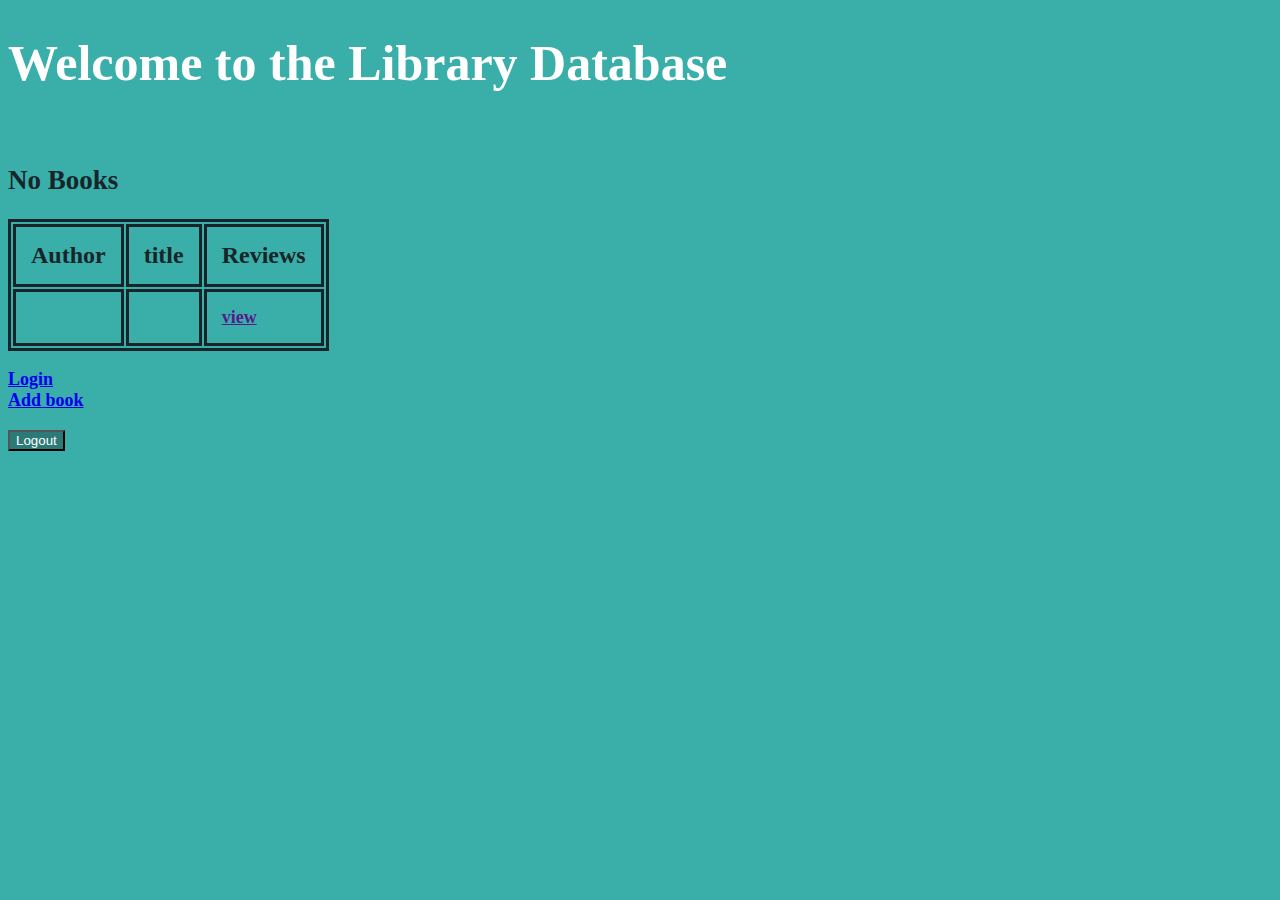
<file: Assignment3/src/main/resources/templates/index.html>
<!DOCTYPE html>
<html lang="en" xmlns:th="https://www.thymeleaf.org"
		xmlns:sec="https://www.thymeleaf.org/thymeleaf-extras-springsecurity5">
<head>
<meta charset="ISO-8859-1">
<title>Index</title>
<link rel="stylesheet" type="text/css" media="all"
	href="../static/css/styles.css" th:href="@{/css/styles.css}" />
</head>
<body>
<div th:if="${message}" class="error">
	<p th:text="${message}">
</div>
	<h1>Welcome to the Library Database</h1><br>
	
	<div th:if="${bookList.empty}">
		<h2>No Books</h2>
	</div>
	<div th:unless="${bookList.empty}">
		<table>
			<tr>
				<th>Author</th>
				<th>title</th>
				<th>Reviews</th>
			</tr>
			<tr th:each="book : ${bookList}">
				<td th:text="${book.author}"></td>
				<td th:text="${book.title}"></td>
				<td><a href="" th:href="@{/viewBook/} + ${book.id}">view</a></td>
			</tr>
		</table>
		</div>
		<br>
	<div sec:authorize="!isAuthenticated()">
	<a href="#" th:href="@{/login}">Login</a><br>
	</div>
	<div sec:authorize="hasRole('ROLE_ADMIN')">
	<a href="/add-book">Add book</a>
	</div><br>
	<div sec:authorize="hasAnyRole('ROLE_USER','ROLE_ADMIN')">
		<form action="#" th:action="@{/logout}" method="post">
		<input type="submit" value="Logout" id="button1">
	</form>
	</div>
	
	
	
</body>
</html>
</file>
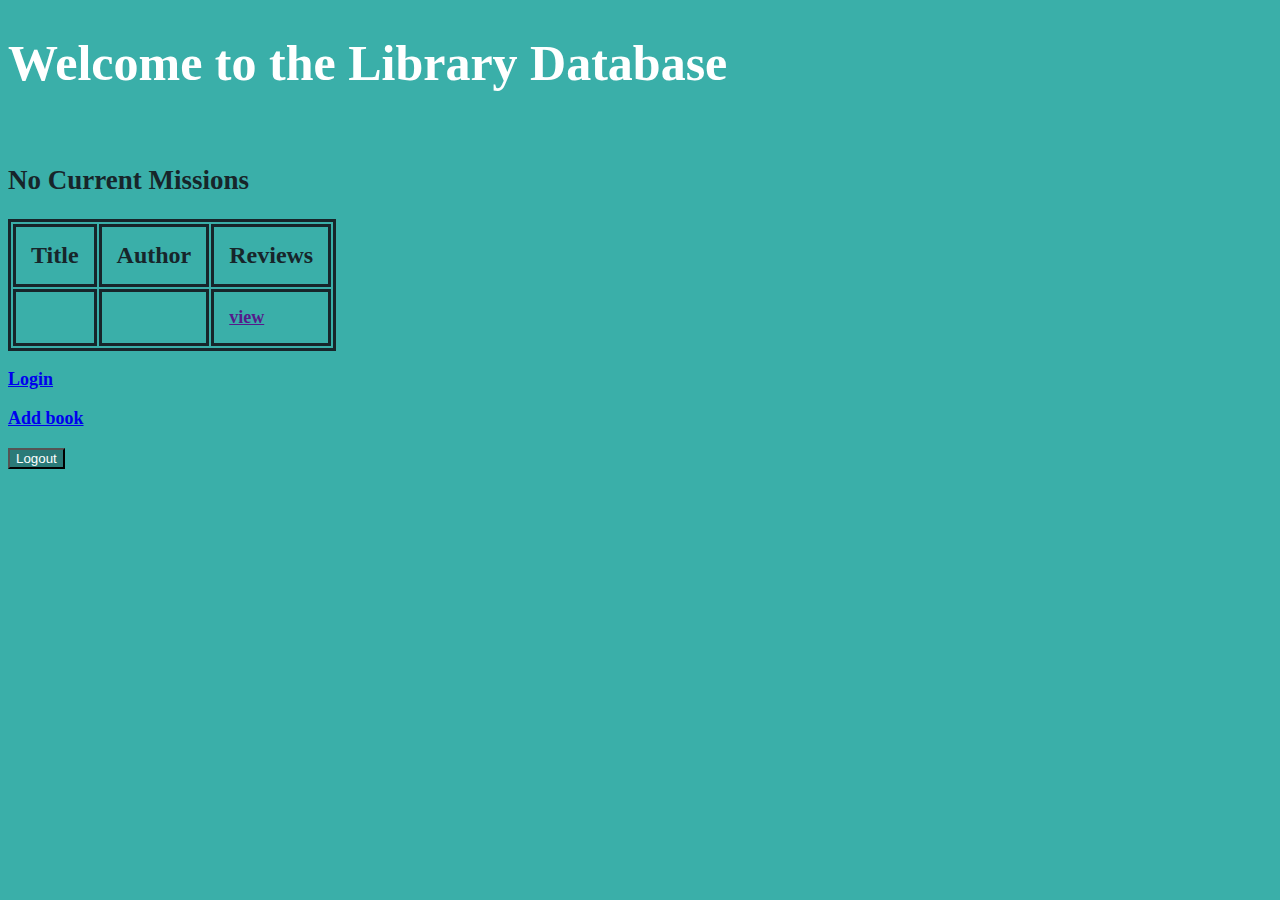
<file: Assignment3/Assignment4/src/main/resources/templates/index.html>
<!DOCTYPE html>
<html lang="en" xmlns:th="https://www.thymeleaf.org"
		xmlns:sec="https://www.thymeleaf.org/thymeleaf-extras-springsecurity5">
<head>
<meta charset="ISO-8859-1">
<title>Index</title>
<link rel="stylesheet" type="text/css" media="all"
	href="../static/css/styles.css" th:href="@{/css/styles.css}" />
</head>
<body>
<div th:if="${message}" class="error">
	<p th:text="${message}">
</div>
	<h1>Welcome to the Library Database</h1><br>
	
	<div th:if="${bookList.empty}">
		<h2>No Current Missions</h2>
	</div>
	<div th:unless="${bookList.empty}">
		<table>
			<tr>
				<th>Title</th>
				<th>Author</th>
				<th>Reviews</th>
			</tr>
			<tr th:each="book : ${bookList}">
				<td th:text="${book.title}"></td>
				<td th:text="${book.author}"></td>
				<td><a href="" th:href="@{/viewBook/} + ${book.id}">view</a></td>
			</tr>
		</table>
		</div>
		<br>
	<div ><a href="#" th:href="@{/login}">Login</a></div><br>
	<div sec:authorize="hasRole('ROLE_ADMIN')">
	<a href="/add-book">Add book</a>
	</div><br>
	<div sec:authorize="hasAnyRole('ROLE_USER','ROLE_ADMIN')">
		<form action="#" th:action="@{/logout}" method="post">
		<input type="submit" value="Logout" id="button1">
	</form>
	</div>
	
	
	
</body>
</html>
</file>
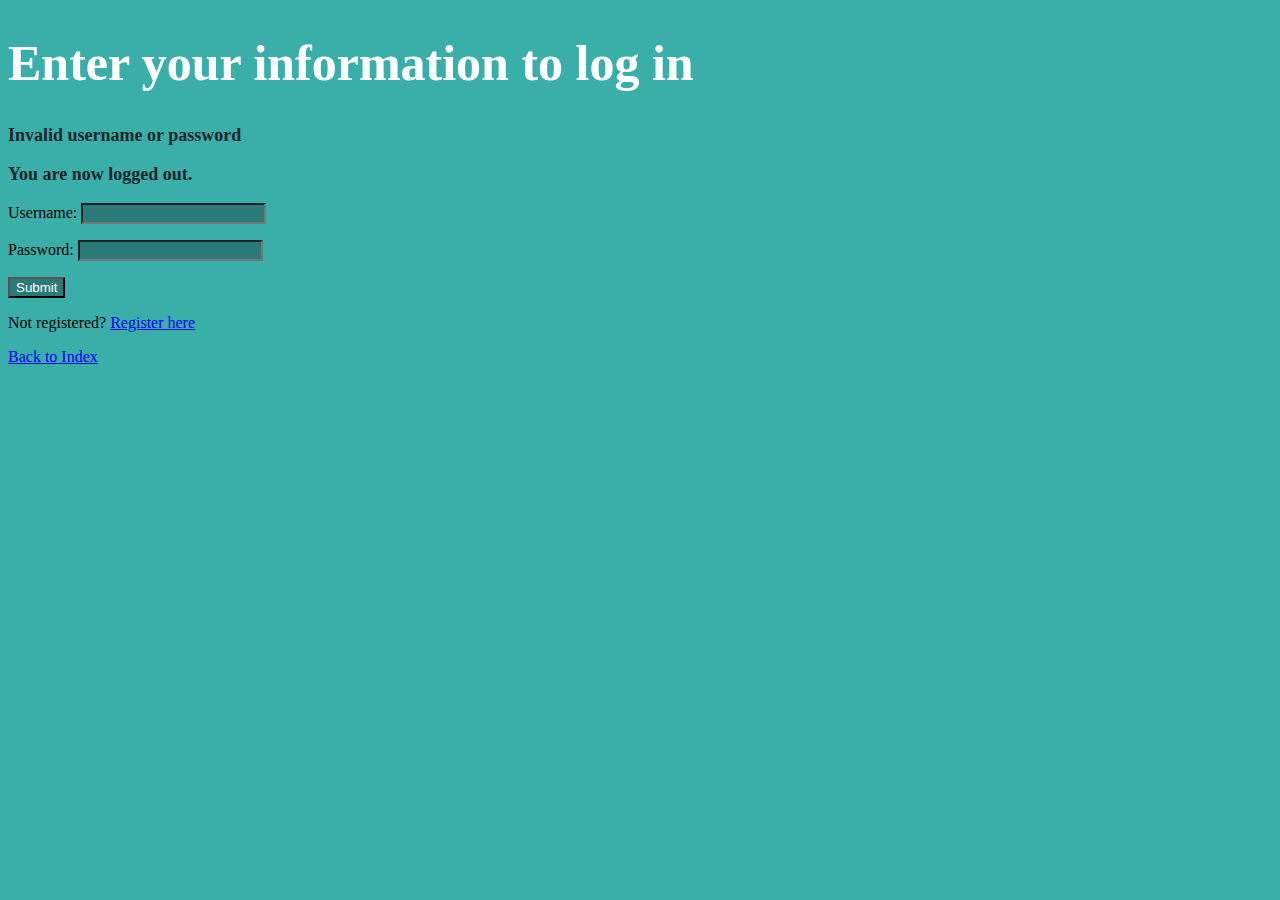
<file: Assignment3/src/main/resources/templates/login.html>
<!DOCTYPE html>
<html lang="en" xmlns:th="https://www.thymeleaf.org">
<head>
<meta charset="ISO-8859-1">
<title>Log in</title>
<link rel="stylesheet" type="text/css" media="all"
	href="../static/css/styles.css" th:href="@{/css/styles.css}" />
</head>
<body>
<h1>Enter your information to log in</h1>

	<div th:if="${message}" class="error">
	<p th:text="${message}">
	</div>
	
	<div th:if="${param.error}" class="error">
		<p>Invalid username or password</p>
	</div>
	<div th:if="${param.logout}" class="error">
		<p>You are now logged out.</p>
	</div>
	
	<form action="#" th:action="@{/login}" method="post" id ="loginform">
		<p>Username: <input type="text" name="username" id = "text1"/></p>
		<p>Password: <input type="text" name="password"id = "text1" /></p>
		<input type="submit" name="Log In" id="button1"/>
	</form>
	
	<p>Not registered? <a href="#" th:href="@{/register}"> Register here</a></p>
	
	<p><a href="/" th:href="@{/}"> Back to Index</a></p>
</body>
</html>
</file>
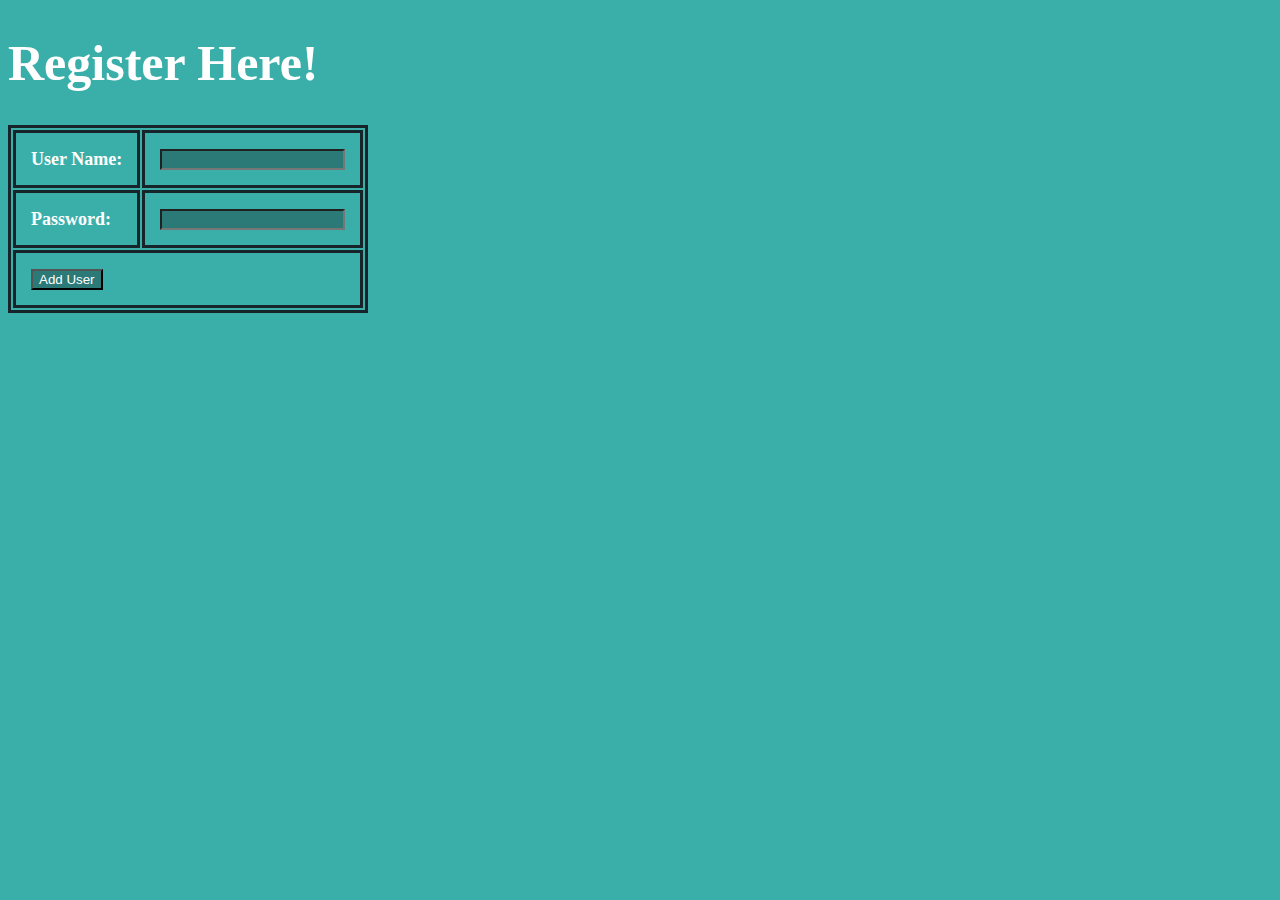
<file: Assignment3/src/main/resources/templates/register.html>
<!DOCTYPE html>
<html  xmlns:th="https://www.thymeleaf.org"
		xmlns:sec="https://www.thymeleaf.org/thymeleaf-extras-springsecurity5">
<head>
<meta charset="ISO-8859-1">
<title>Registration Page</title>
<script src="../static/js/script.js" th:src="@{/js/script.js}"></script>
<link rel="stylesheet" type="text/css" media="all"
	href="../static/css/styles.css" th:href="@{/css/styles.css}" />
</head>
<body>

	<h1>Register Here!</h1>
	<div id="error" class="error"></div>
	
	<form name="name" action="#" th:action="@{/new-user}" method="post" onsubmit="return verify()">
		<table>
		<tr>
			<td> User Name: </td><td><input type="text" name="userName" id = "text1"/></td>
		</tr>
		<tr>
			<td>Password: </td><td><input type="text" name="password" id = "text1"/></td>
		</tr>
		<tr>
			<td colspan="2"><input type= "submit" value="Add User" id="button1"></td>
		</tr>
		</table>
	</form>
</body> 
</html>
</file>
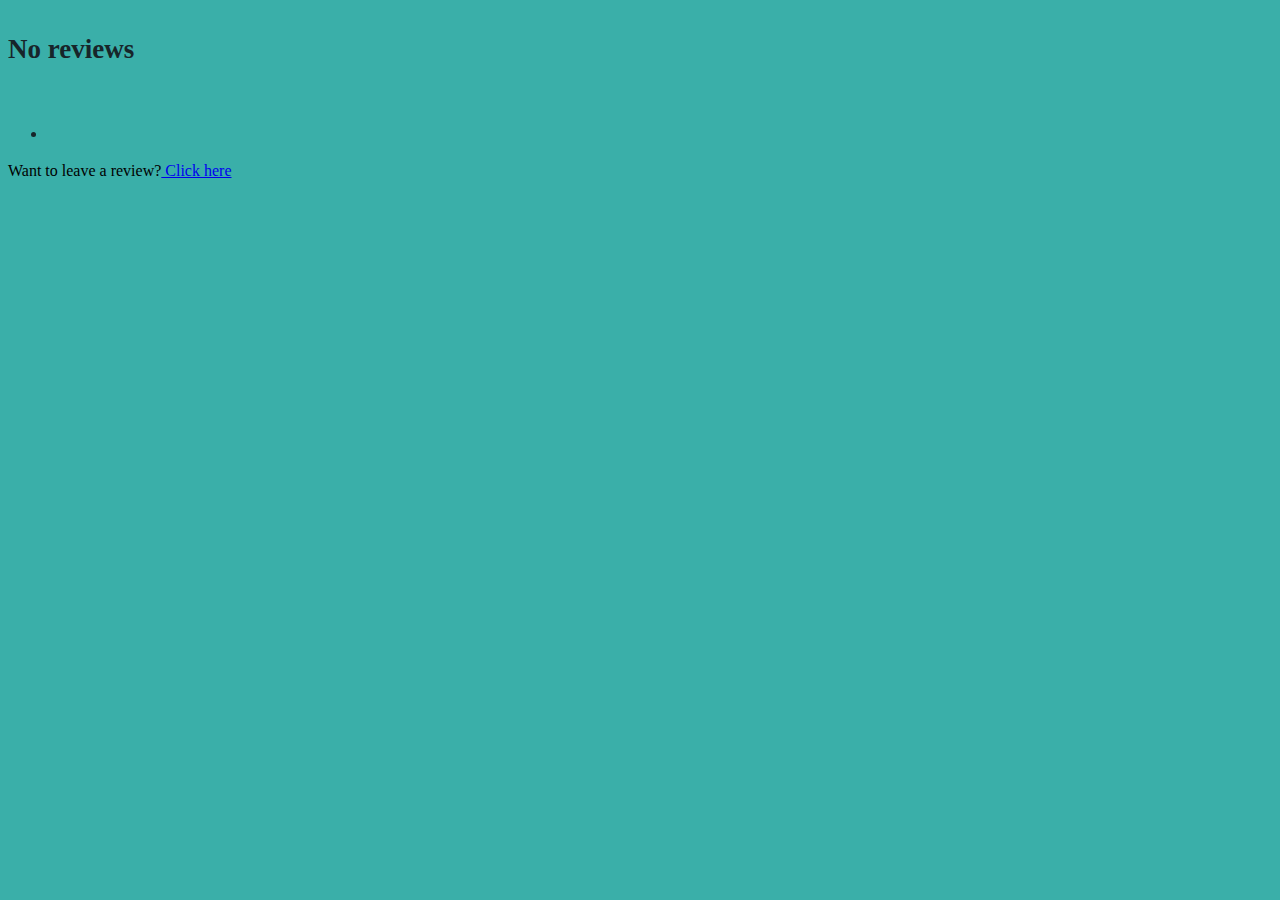
<file: Assignment3/src/main/resources/templates/view-book.html>
<!DOCTYPE html>
<html xmlns:th="https://www.thymeleaf.org">
<head>
<meta charset="ISO-8859-1">
<title>View Book</title>
<link rel="stylesheet" type="text/css" media="all"
	href="../static/css/styles.css" th:href="@{/css/styles.css}" />
</head>
<body>
	<h1
		th:text="'These are the reviews for ' + ${title} + ' By '+ ${author}"></h1>
	<div th:if="${reviewList.empty}">
		<h2>No reviews</h2>
	</div>
	<br>
	<div th:unless="${reviewList.empty}">

		<ul th:each="review : ${reviewList}">
			<li th:text="${review.text}"></li>
		</ul>
	</div>

	<p>
		Want to leave a review?<a href="#"
			th:href="@{/add-review/}+ ${book.id}"> Click here</a>
</body>
</file>
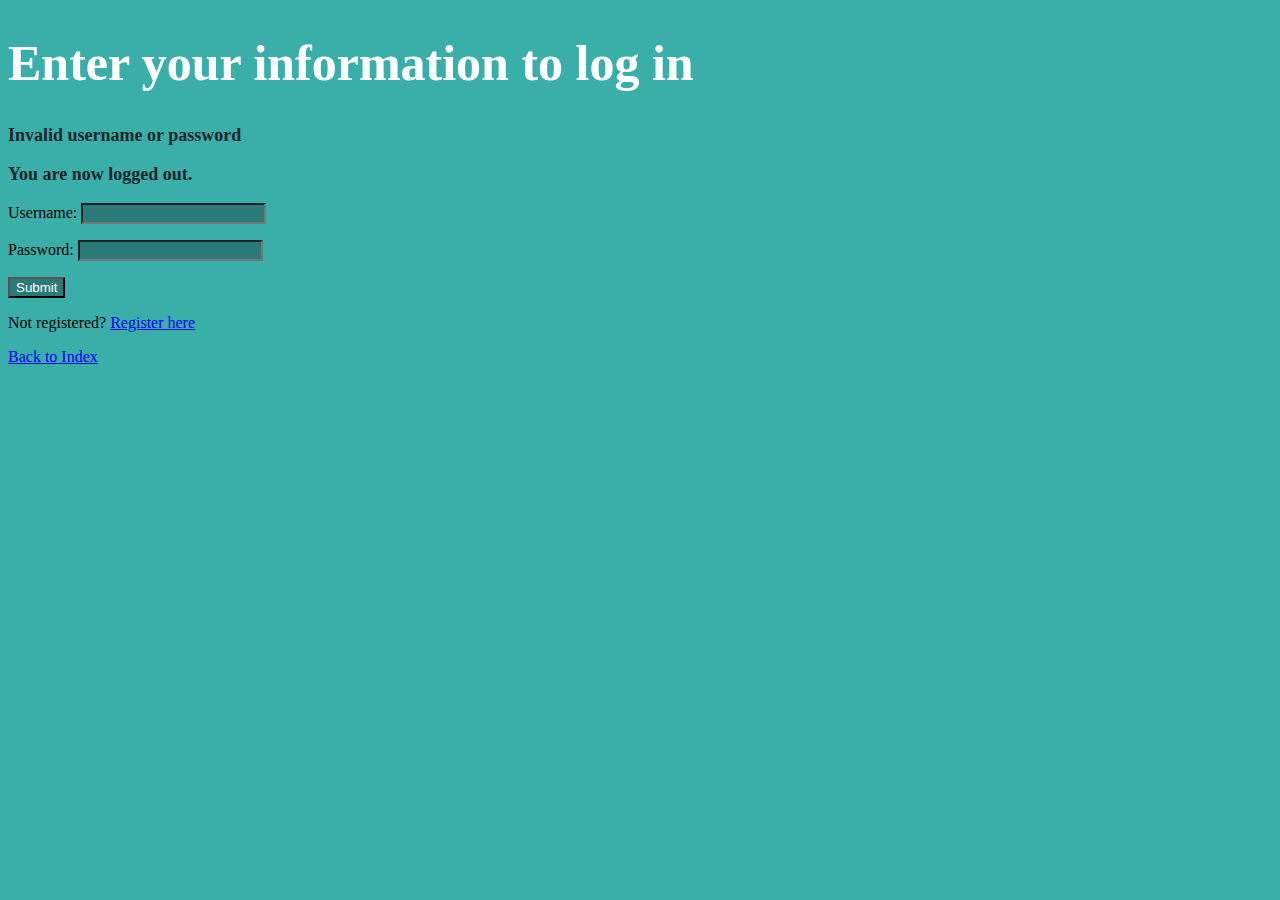
<file: Assignment3/Assignment4/src/main/resources/templates/login.html>
<!DOCTYPE html>
<html lang="en" xmlns:th="https://www.thymeleaf.org">
<head>
<meta charset="ISO-8859-1">
<title>Log in</title>
<link rel="stylesheet" type="text/css" media="all"
	href="../static/css/styles.css" th:href="@{/css/styles.css}" />
</head>
<body>
<h1>Enter your information to log in</h1>

	<div th:if="${message}" class="error">
	<p th:text="${message}">
	</div>
	
	<div th:if="${param.error}" class="error">
		<p>Invalid username or password</p>
	</div>
	<div th:if="${param.logout}" class="error">
		<p>You are now logged out.</p>
	</div>
	
	<form action="#" th:action="@{/login}" method="post" id ="loginform">
		<p>Username: <input type="text" name="username" id = "text1"/></p>
		<p>Password: <input type="text" name="password"id = "text1" /></p>
		<input type="submit" name="Log In" id="button1"/>
	</form>
	
	<p>Not registered? <a href="#" th:href="@{/register}">Register here</a></p>
	
	<p><a href="/" th:href="@{/}"> Back to Index</a></p>
</body>
</html>
</file>
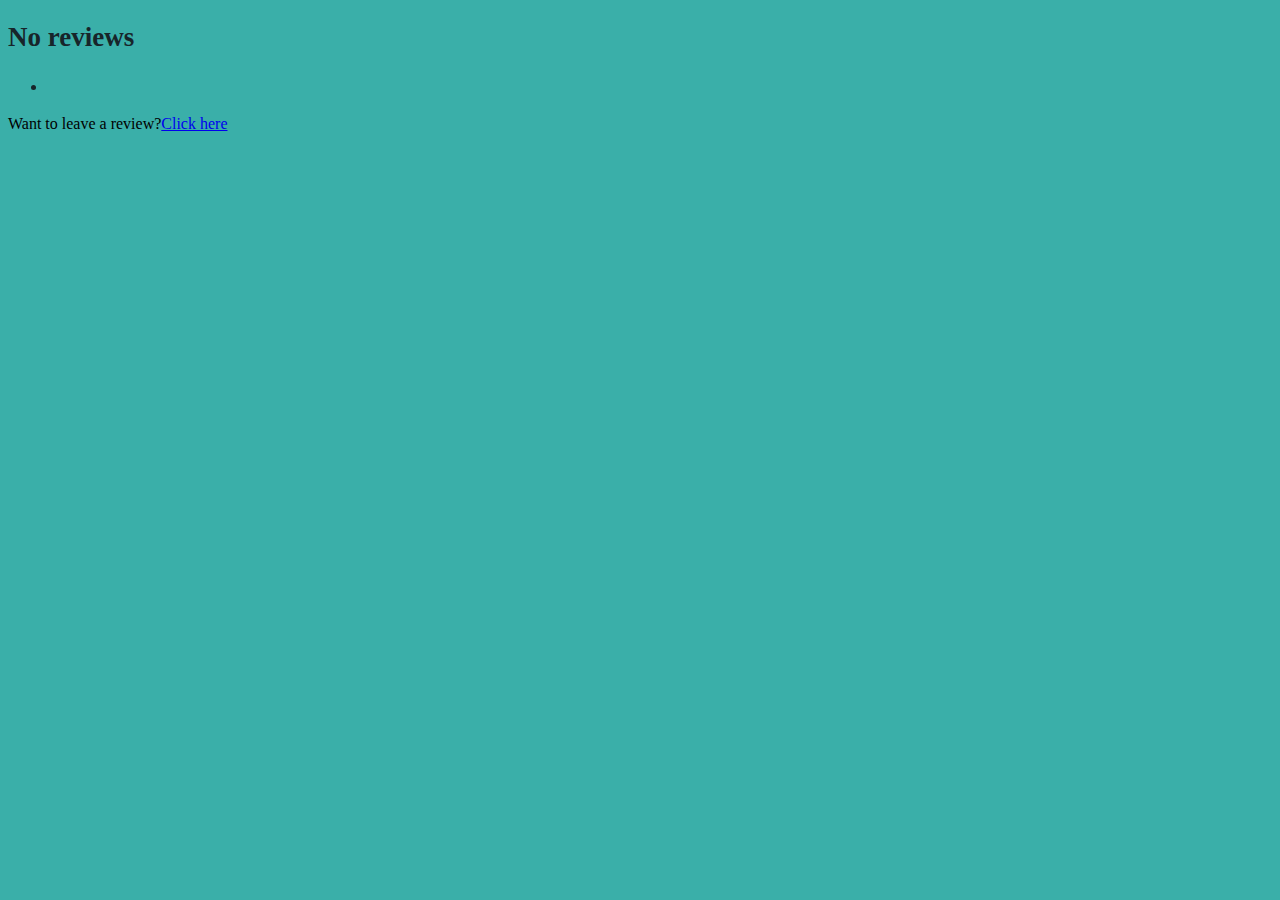
<file: Assignment3/Assignment4/src/main/resources/templates/view-book.html>
<!DOCTYPE html>
<html xmlns:th="https://www.thymeleaf.org">
<head>
<meta charset="ISO-8859-1">
<title>View Book</title>
<link rel="stylesheet" type="text/css" media="all"
	href="../static/css/styles.css" th:href="@{/css/styles.css}" />
</head>
<body>

	<div th:if="${reviewList.empty}">
		<h2>No reviews</h2>
	</div>
	<div th:unless="${reviewList.empty}">
		
			<ul th:each="review : ${reviewList}">
				<li th:text="${review.text}"></li>
			</ul>
		</div>
		
		<p>Want to leave a review?<a href="#" th:href="@{/add-review}" >Click here</a>
</body>
</html>
</file>
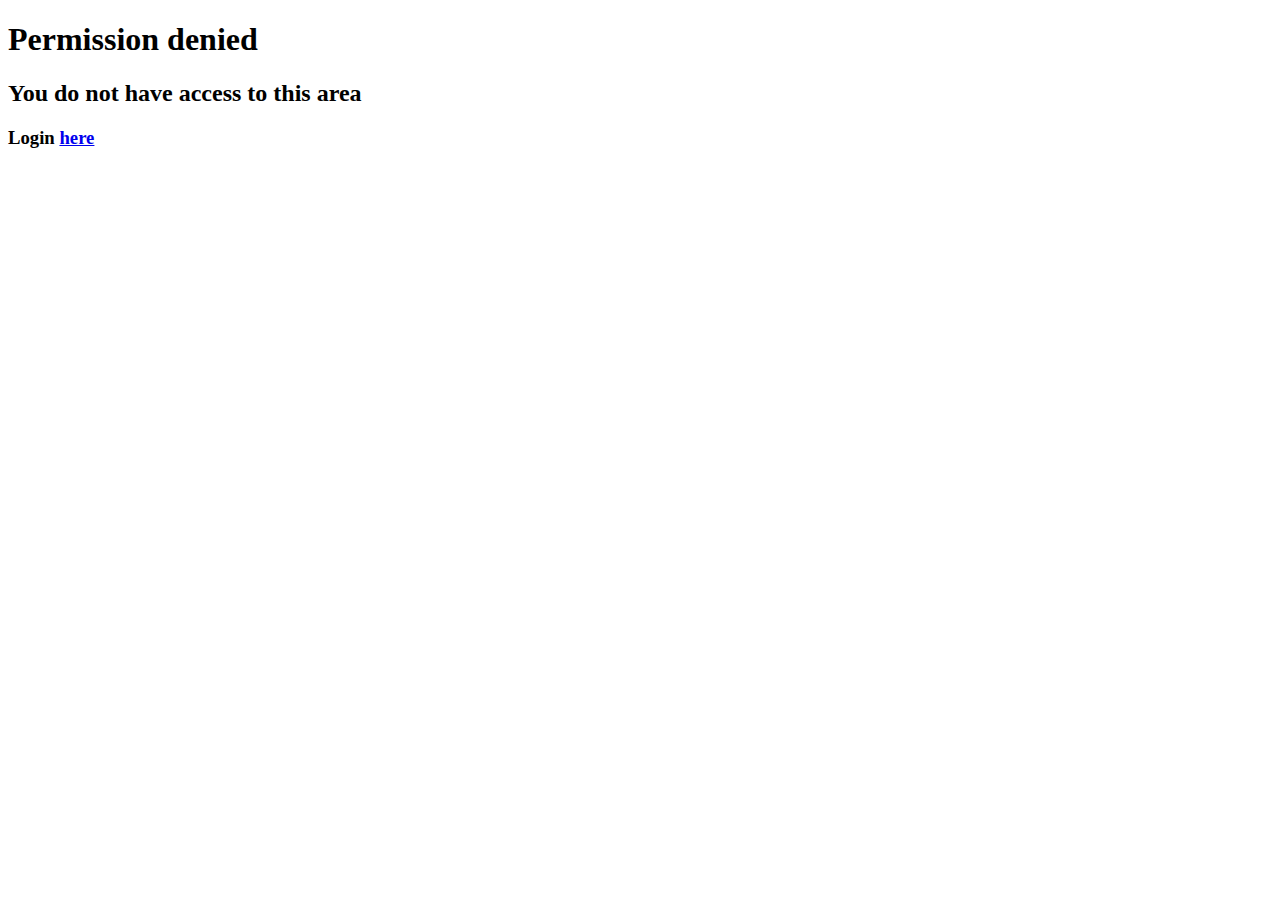
<file: Assignment3/src/main/resources/templates/error/permission-denied.html>
<!DOCTYPE html>
<html xmlns:th="https://www.thymeleaf.org">
<head>
<meta charset="ISO-8859-1">
<title>Permission Denied</title>
</head>
<body>

<h1>Permission denied</h1>
<h2>You do not have access to this area</h2>
<h3>Login <a href="#" th:href="@{/login}">here</a></h3>
</body>
</html>
</file>
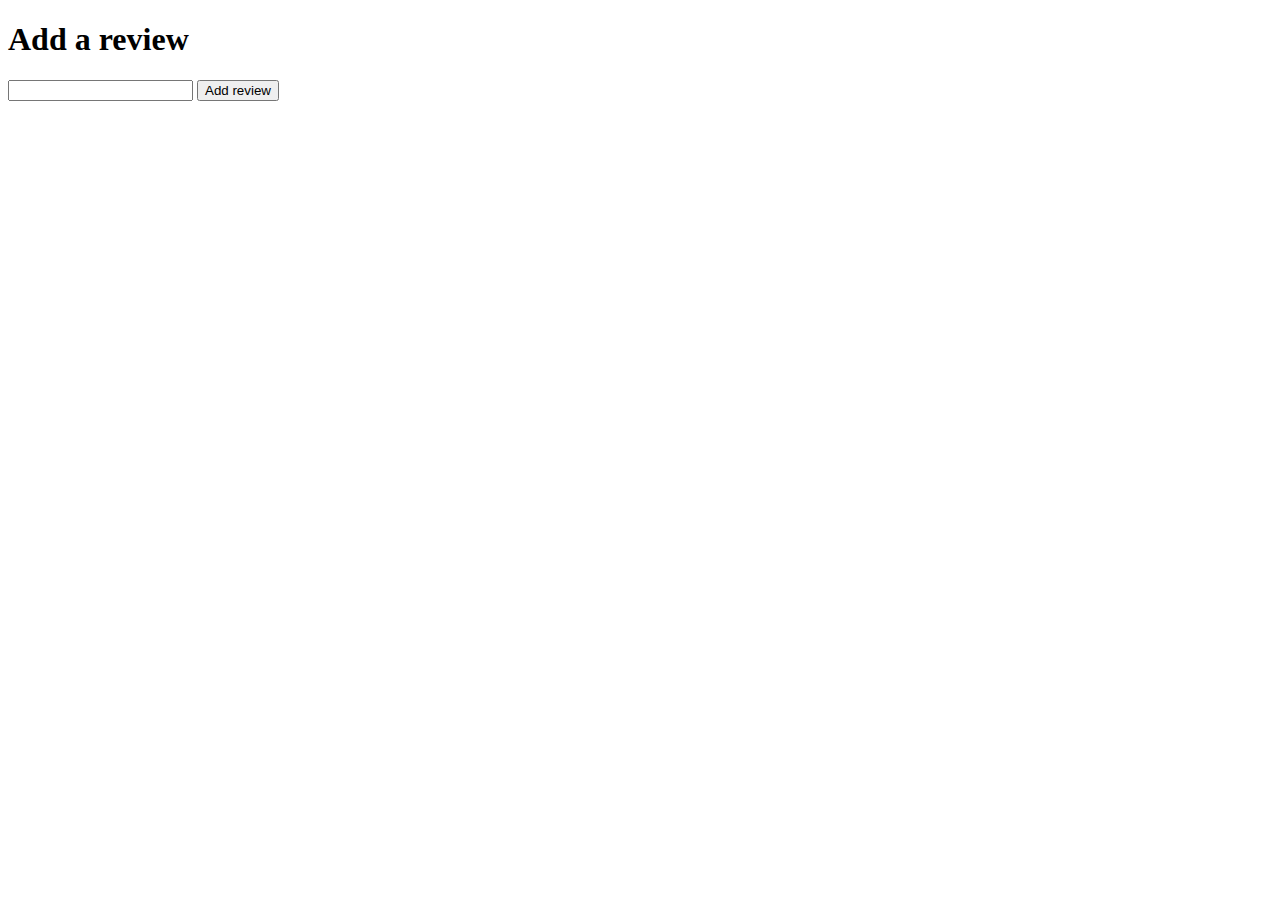
<file: Assignment3/Assignment4/src/main/resources/templates/user/add-review.html>
<!DOCTYPE html>
<html xmlns:th="https://www.thymeleaf.org">
<head>
<meta charset="ISO-8859-1">
<title>Add a review</title>
</head>
<body>
<h1>Add a review</h1>
<form action="#" th:action="@{/addit}" method="post" th:object="${review}">
<input type="text" th:field="*{text}" >
<input type="hidden" th:value="${id.value}" th:text="${bookId.value}" name="bookId" >
<input type= "submit" value="Add review">


</form>
</body>
</html>
</file>
